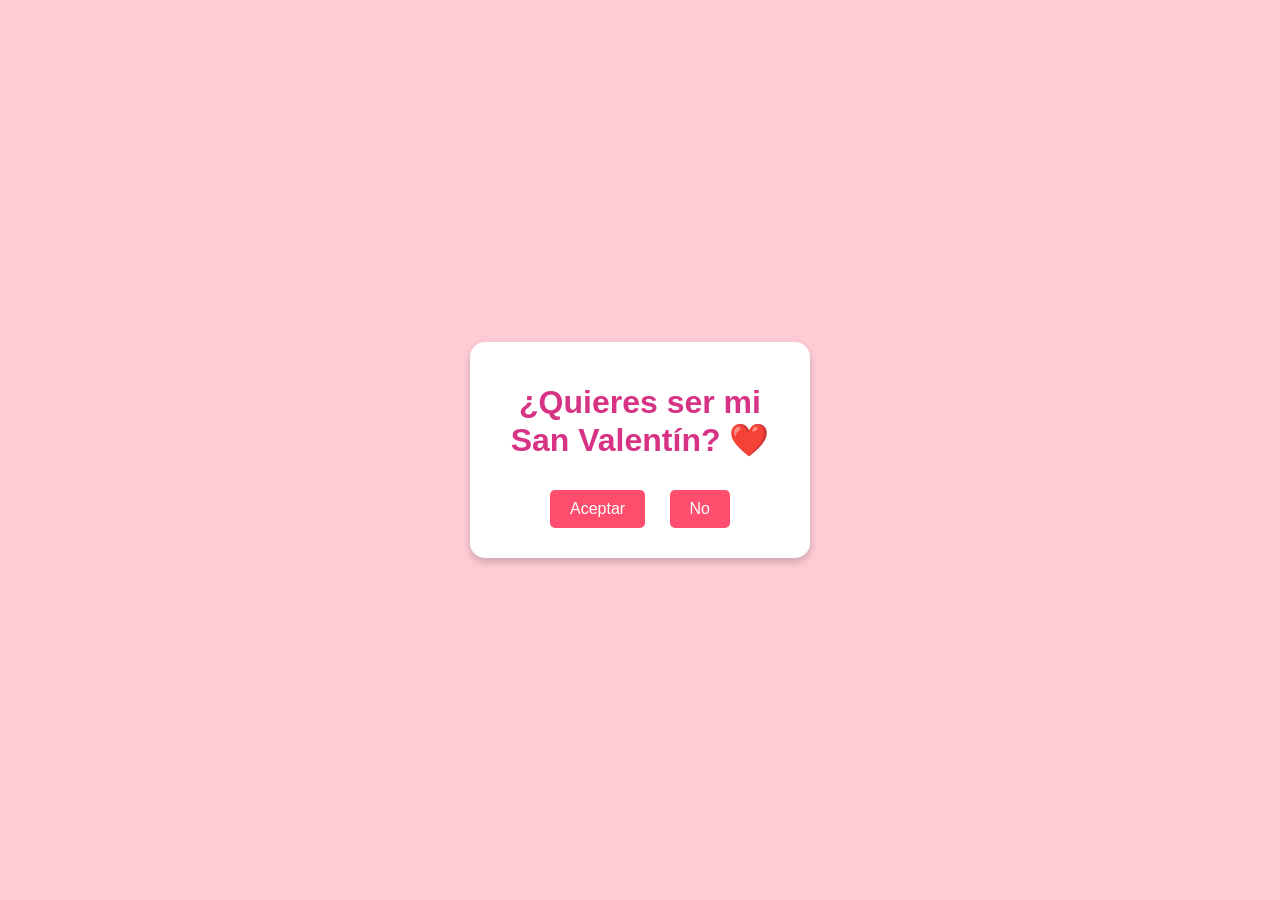
<file: index.html>
<!DOCTYPE html>
<html lang="es">
<head>
    <meta charset="UTF-8">
    <meta name="viewport" content="width=device-width, initial-scale=1.0">
    <title>¿Quieres ser mi San Valentín?</title>
    <link rel="stylesheet" href="styles.css">
</head>
<body>
    <div class="card">
        <h1>¿Quieres ser mi San Valentín? ❤️</h1>
        <div class="buttons">
            <button onclick="location.href='mensaje.html'">Aceptar</button>
            <button id="noBtn">No</button>
        </div>
    </div>
    <script>
        document.getElementById("noBtn").addEventListener("mouseover", function() {
            this.style.position = "absolute";
            this.style.top = Math.random() * window.innerHeight + "px";
            this.style.left = Math.random() * window.innerWidth + "px";
        });
    </script>
</body>
</html>
</file>
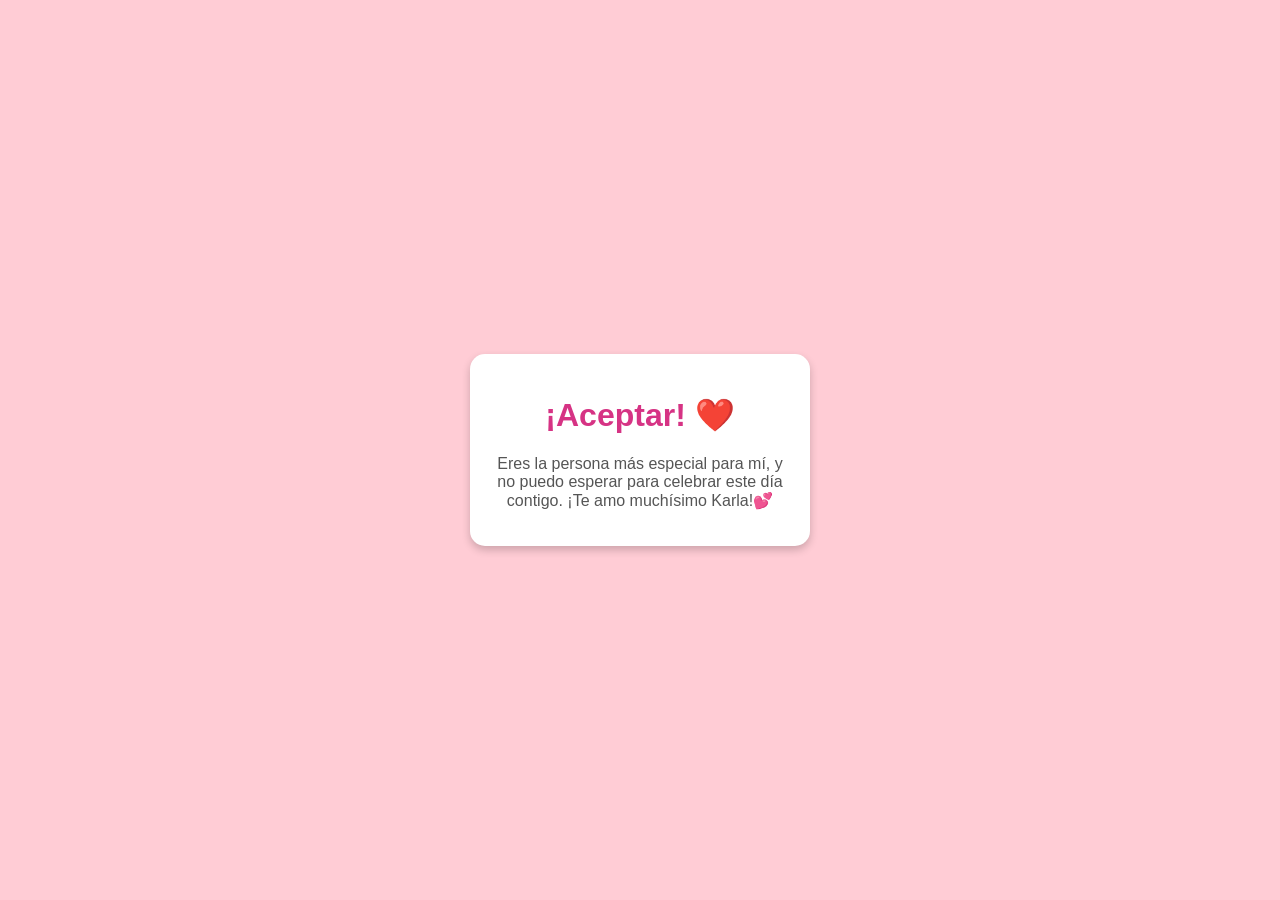
<file: mensaje.html>
<!DOCTYPE html>
<html lang="es">
<head>
    <meta charset="UTF-8">
    <meta name="viewport" content="width=device-width, initial-scale=1.0">
    <title>¡Feliz San Valentín!</title>
    <link rel="stylesheet" href="styles.css">
</head>
<body>
    <div class="card">
        <h1>¡Aceptar! ❤️</h1>
        <p>Eres la persona más especial para mí, y no puedo esperar para celebrar este día contigo. ¡Te amo muchísimo Karla!💕</p>
    </div>
</body>
</html>
</file>
<file: styles.css>
body {
    font-family: Arial, sans-serif;
    background-color: #ffccd5;
    text-align: center;
    display: flex;
    justify-content: center;
    align-items: center;
    height: 100vh;
    margin: 0;
}

.card {
    background: white;
    padding: 20px;
    border-radius: 15px;
    box-shadow: 0 4px 8px rgba(0, 0, 0, 0.2);
    width: 300px;
}

h1 {
    color: #d63384;
}

p {
    color: #555;
}

button {
    background: #ff4d6d;
    color: white;
    border: none;
    padding: 10px 20px;
    margin: 10px;
    border-radius: 5px;
    cursor: pointer;
    font-size: 16px;
}

button:hover {
    background: #c9184a;
}
</file>
